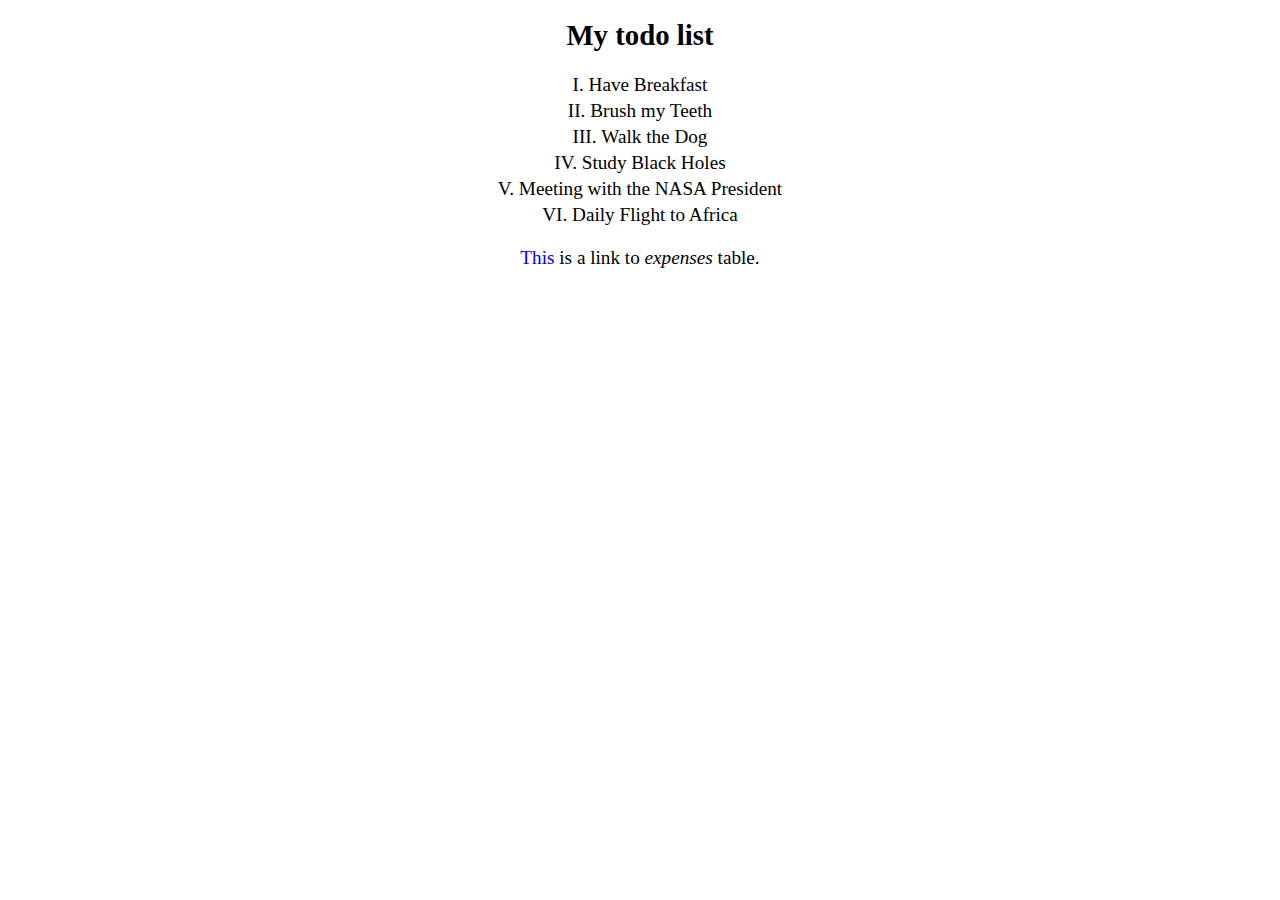
<file: index.html>
<!DOCTYPE html>
<html lang="en">
<head>
    <meta charset="utf-8">
    <meta http-equiv="x-ua-compatible" content="ie=edge">
    <title>Basics of HTML and CSS</title>
    <link rel="stylesheet" href="css/normalize.css">
    <link rel="stylesheet" href="css/style.css">
    <link rel="shortcut icon" href="images/favicon.ico" type="image/x-icon">
    <link rel="icon" href="images/favicon.ico" type="image/x-icon">
</head>
<body>
    <div class="container">
        <div class="row">
            <div class="column full">
                <article>
                    <header>
                        <h1>My todo list</h1>
                    </header>
                    <ol type="I">
                        <li>Have Breakfast</li>
                        <li>Brush my Teeth</li>
                        <li>Walk the Dog</li>
                        <li>Study Black Holes</li>
                        <li>Meeting with the NASA President</li>
                        <li>Daily Flight to Africa</li>
                    </ol>
                </article>
                <div>
                    <p><a href="expenses.html">This</a> is a link to <i>expenses</i> table.</p>
                </div>
            </div>
        </div>
    </div>
</body>
</html>
</file>
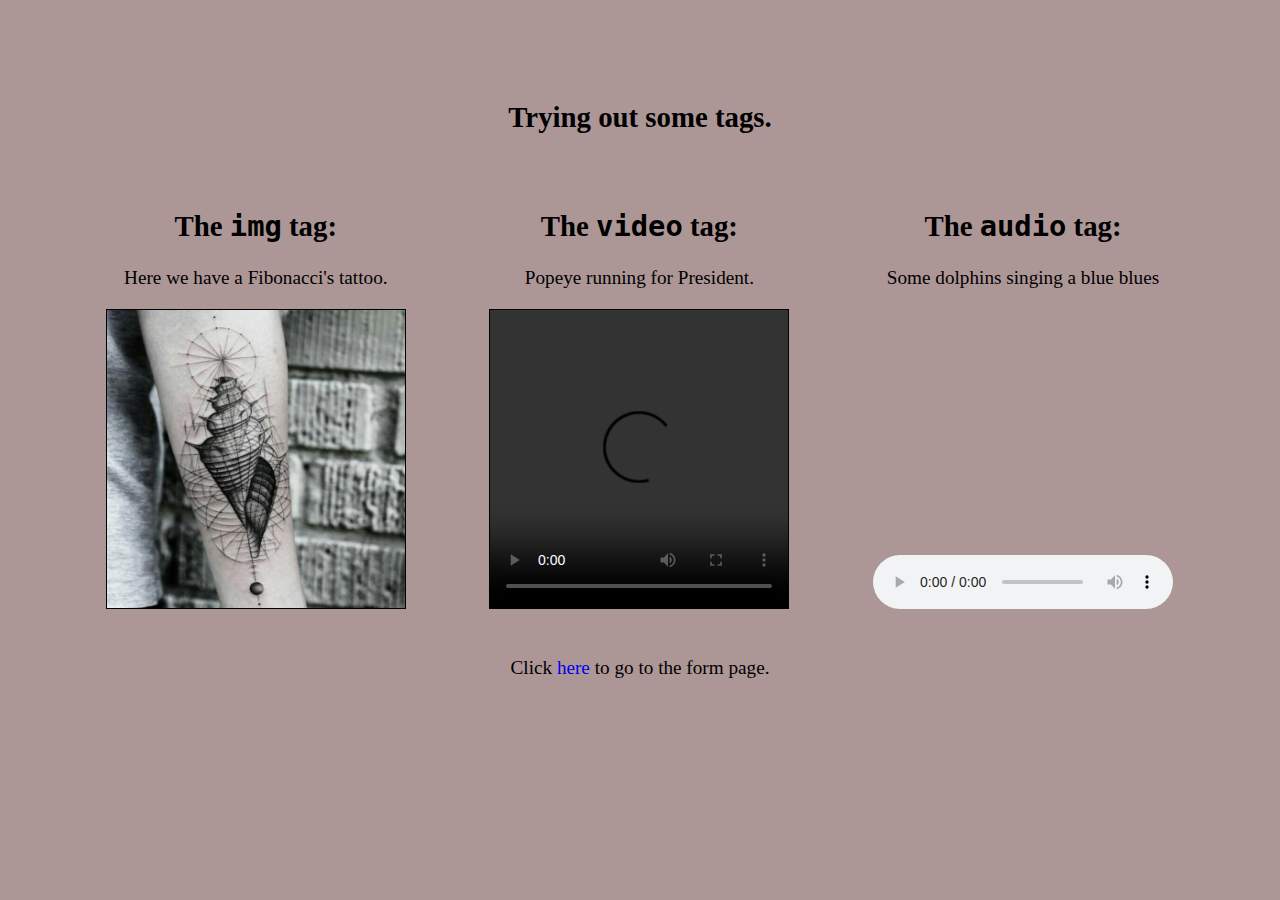
<file: another.html>
<!DOCTYPE html>
<html lang="en">
<head>
    <meta charset="utf-8">
    <meta http-equiv="x-ua-compatible" content="ie=edge">
    <meta name="viewport" content="width=device-width, initial-scale=1">
    <title>Several Tags</title>
    <link rel="stylesheet" href="css/normalize.css">
    <link rel="stylesheet" href="css/style.css">
    <link rel="shortcut icon" href="images/favicon.ico" type="image/x-icon">
    <link rel="icon" href="images/favicon.ico" type="image/x-icon">
</head>
<body class="forAnother">
    <div class="container">
        <section>
            <div class="row">
                <div class="column full">
                    <h2>Trying out some tags.</h2>
                </div>
            </div>
            <div class="row">
                <div class="column third">
                    <article>
                        <h2>The <code>img</code> tag: </h2>
                        <p>Here we have a Fibonacci's tattoo.</p>
                        <img class="same special" src="images/Fibonacci.jpg" alt="Fibonacci">
                    </article>
                </div>

                <div class="column third">
                    <article>
                        <h2>The <code>video</code> tag:</h2>
                        <p>Popeye running for President.</p>
                        <video class="same special" src="https://archive.org/download/Popeye_forPresident/Popeye_forPresident_512kb.mp4" controls>
                          Sorry, your browser doesn't support HTML5 <code>video</code>, but you can
                          download this video from the <a href="https://archive.org/details/Popeye_forPresident" target="_blank">Internet Archive</a>.
                        </video>
                    </article>
                </div>

                <div class="column third">
                    <article>
                        <h2>The <code>audio</code> tag:</h2>
                        <p>Some dolphins singing a blue blues</p>
                        <audio controls class="same special">
                            <source src="http://soundbible.com/mp3/Dolphins-SoundBible.com-1774583018.mp3" type="audio/mpeg">
                                Your browser does not support the audio tag.
                        </audio>
                    </article>
                </div>
            </div>
            <div class="row">
                <div class="column full">
                    <p>Click <a href="form.html">here</a> to go to the form page.</p>
                </div>
            </div>
        </section>
    </div>
</body>
</html>
</file>
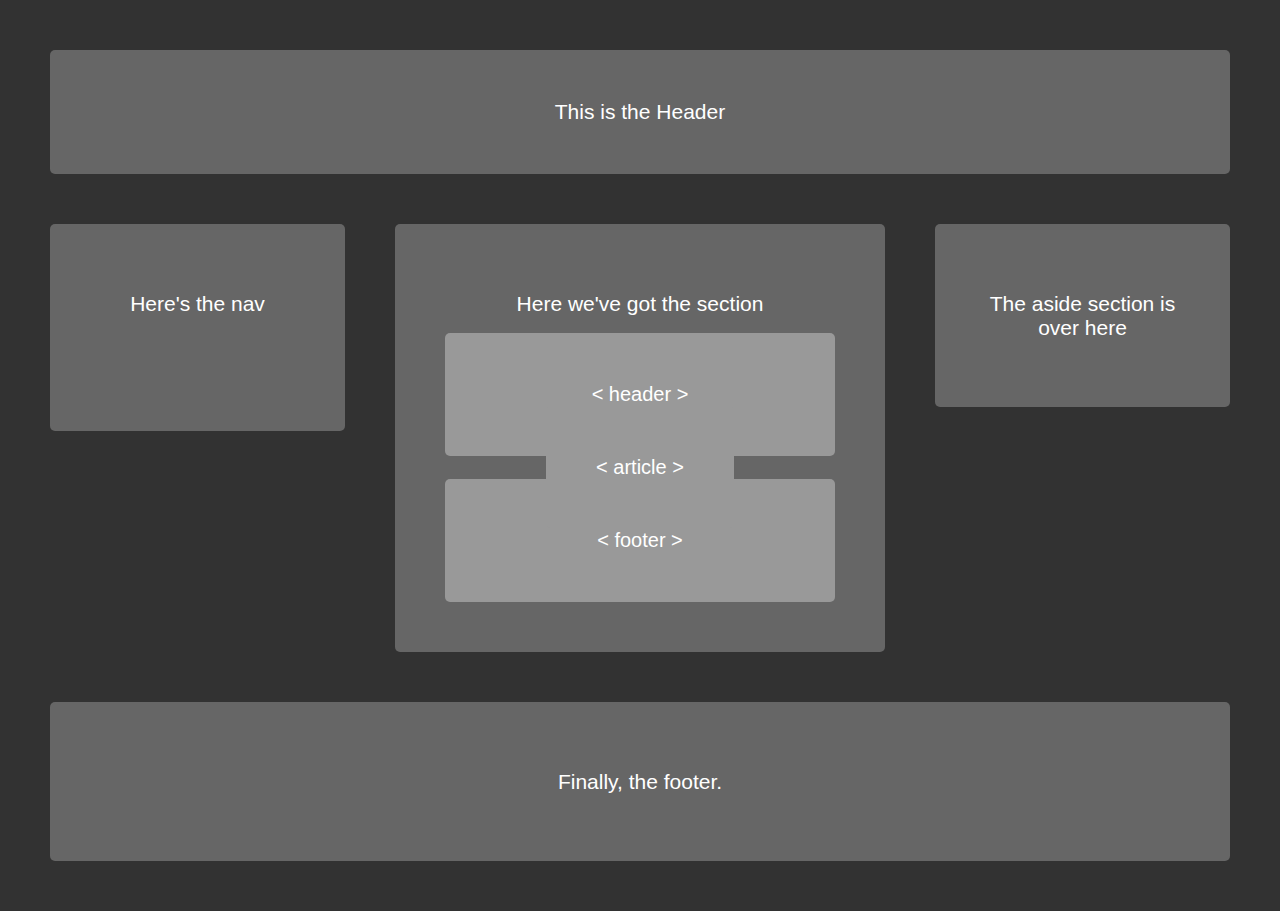
<file: basicLayout.html>
<!DOCTYPE html>
<html>
<head>
    <meta charset="utf-8">
    <meta http-equiv="x-ua-compatible" content="ie=edge">
    <meta name="viewport" content="width=device-width, initial-scale=1">
    <title>Basic Layout</title>
    <link rel="stylesheet" href="css/normalize.css">
    <link rel="stylesheet" href="css/style.css">
    <link rel="stylesheet" href="css/layout.css">
    <link rel="shortcut icon" href="images/favicon.ico" type="image/x-icon">
    <link rel="icon" href="images/favicon.ico" type="image/x-icon">
</head>
<body>
    <header>
        <h1>This is the Header</h1>
    </header>
    <nav>
        <h2>Here's the nav</h2>
        <ul>
          <li></li>
          <li></li>
          <li></li>
        </ul>
    </nav>
    <section>
        <h2>Here we've got the section</h2>
        <header> < header ></header>
        <article> < article ></article>
        <footer> < footer ></footer>
    </section>
    <aside>
        <h2>The aside section is over here</h2>
    </aside>
    <footer>
        <h2>Finally, the footer.</h2>
    </footer>
</body>
</html>
</file>
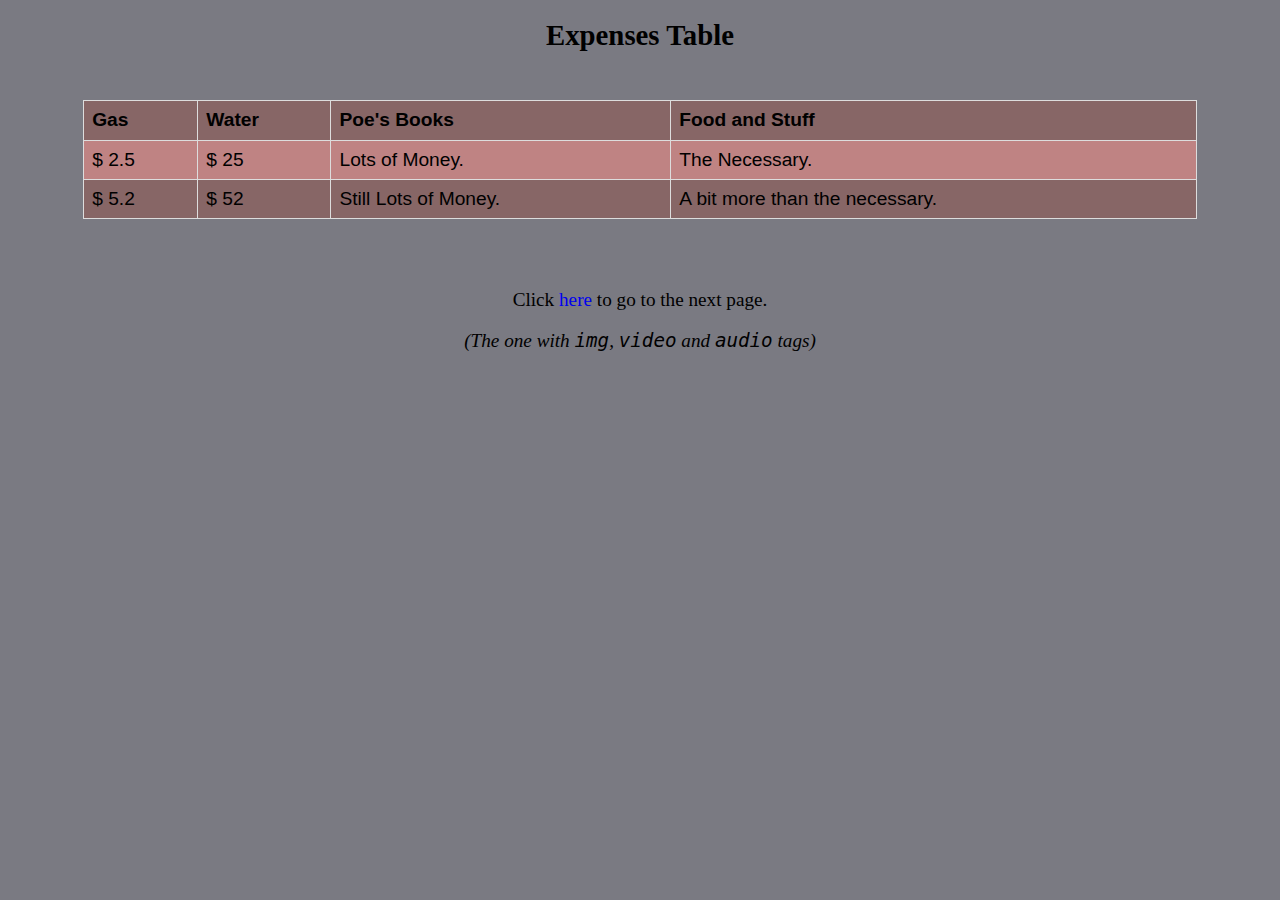
<file: expenses.html>
<!DOCTYPE html>
<html lang="en">
<head>
    <meta charset="utf-8">
    <meta http-equiv="x-ua-compatible" content="ie=edge">
    <title>Poorly Expenses Table</title>
    <link rel="stylesheet" href="css/normalize.css">
    <link rel="stylesheet" href="css/style.css">
    <link rel="shortcut icon" href="images/favicon.ico" type="image/x-icon">
    <link rel="icon" href="images/favicon.ico" type="image/x-icon">
</head>
<body class="expenses">
    <div class="container">
        <div class="row">
            <div class="column full">
                <header>
                    <h1>Expenses Table</h1>
                </header>
            </div>
        </div>
        <div class="row">
            <div class="column full">
                <table>
                    <tr>
                        <th>Gas</th>
                        <th>Water</th>
                        <th>Poe's Books</th>
                        <th>Food and Stuff</th>
                    </tr>
                    <tr>
                        <td>$ 2.5</td>
                        <td>$ 25</td>
                        <td>Lots of Money.</td>
                        <td>The Necessary.</td>
                    </tr>
                    <tr>
                        <td>$ 5.2</td>
                        <td>$ 52</td>
                        <td>Still Lots of Money.</td>
                        <td>A bit more than the necessary.</td>
                    </tr>
                </table>
            </div>
        </div>
        <div class="row">
            <div class="column full">
                <p>Click <a href="another.html">here</a> to go to the next page.</p>
                <p><i>(The one with <code>img</code>, <code>video</code> and <code>audio</code> tags)</i></p>
            </div>
        </div>
    </div>
</body>
</html>
</file>
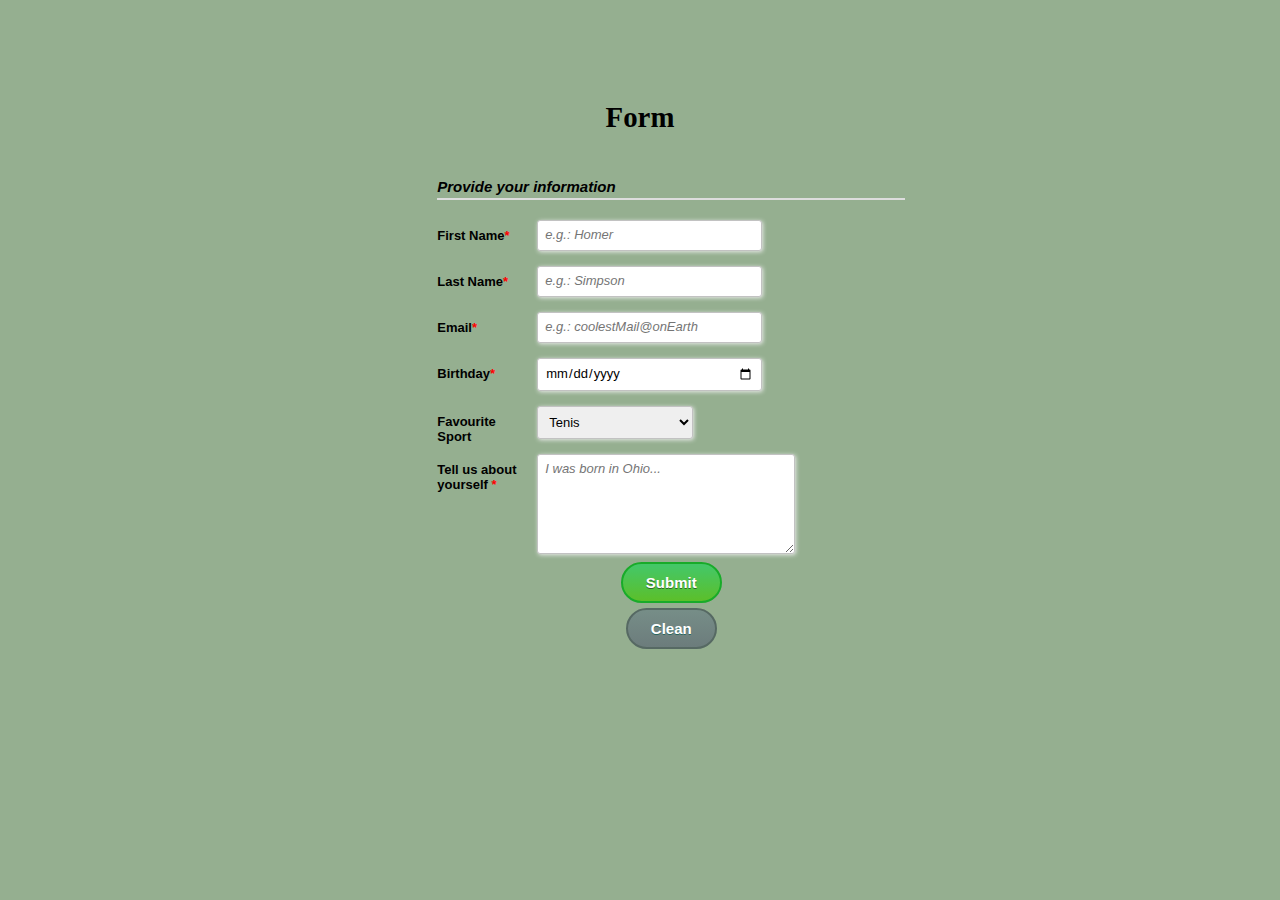
<file: form.html>
<!DOCTYPE html>
<html>
<head>
    <meta charset="utf-8">
    <meta http-equiv="x-ua-compatible" content="ie=edge">
    <meta name="viewport" content="width=device-width, initial-scale=1">
    <title>Form</title>
    <link rel="stylesheet" href="css/normalize.css">
    <link rel="stylesheet" href="css/style.css">
    <link rel="stylesheet" href="css/formStyle.css">
    <link rel="shortcut icon" href="images/favicon.ico" type="image/x-icon">
    <link rel="icon" href="images/favicon.ico" type="image/x-icon">
</head>
<body class="formC">
    <div class="container">
        <div class="row">
            <section>
                <h2>Form</h2>
                <div class="row">
                    <div class="column full">
                        <div class="form-style-2">
                            <div class="form-style-2-heading">
                            Provide your information
                            </div>
                            <form action="#" method="post">
                                <div>
                                    <label for="FName">
                                        <span>First Name<span class="required">*</span></span>
                                    </label>
                                    <input type="text" class="input-field"
                                     id="FName" placeholder="e.g.: Homer" required>
                                </div>
                                <div>
                                    <label for="LName">
                                        <span>Last Name<span class="required">*</span></span>
                                    </label>
                                    <input type="text" class="input-field"
                                     id="LName" placeholder="e.g.: Simpson" required>
                                </div>
                                <div>
                                    <label for="Mail">
                                        <span>Email<span class="required">*</span></span>
                                    </label>
                                    <input type="email" class="input-field" 
                                    id="Mail" placeholder="e.g.: coolestMail@onEarth" required>
                                </div>
                                <div>
                                    <label>
                                        <span>Birthday<span class="required">*</span></span>
                                    </label>
                                    <input type="date" class="input-field" name="LName" required>
                                </div>
                                <div>
                                    <label for="FSport"><span>Favourite Sport</span></label>
                                    <select id="FSport" class="select-field">
                                        <option value="tenis">Tenis</option>
                                        <option value="futbol">Futbol</option>
                                        <option value="chess">Chess</option>
                                        <option value="beer">Drink beer really fast</option>
                                    </select>
                                </div>
                                <div>
                                    <label for="UserBio">
                                        <span>
                                            Tell us about yourself
                                            <span class="required">*</span>
                                        </span>
                                    </label>
                                    <textarea cols="30" rows="5" class="textarea-field" 
                                     maxlength="150" id="UserBio"
                                      placeholder="I was born in Ohio..." required></textarea>
                                </div>
                                <div id="btns">
                                    <label>
                                        <button type="submit" class="btnSubmit">Submit</button>
                                    </label>
                                    <label>
                                        <button type="reset" class="btnClean">Clean</button>
                                    </label>
                                </div>
                            </form>
                        </div>
                    </div>
                </div>
            </section>
        </div>
    </div>
</body>
</html>
</file>
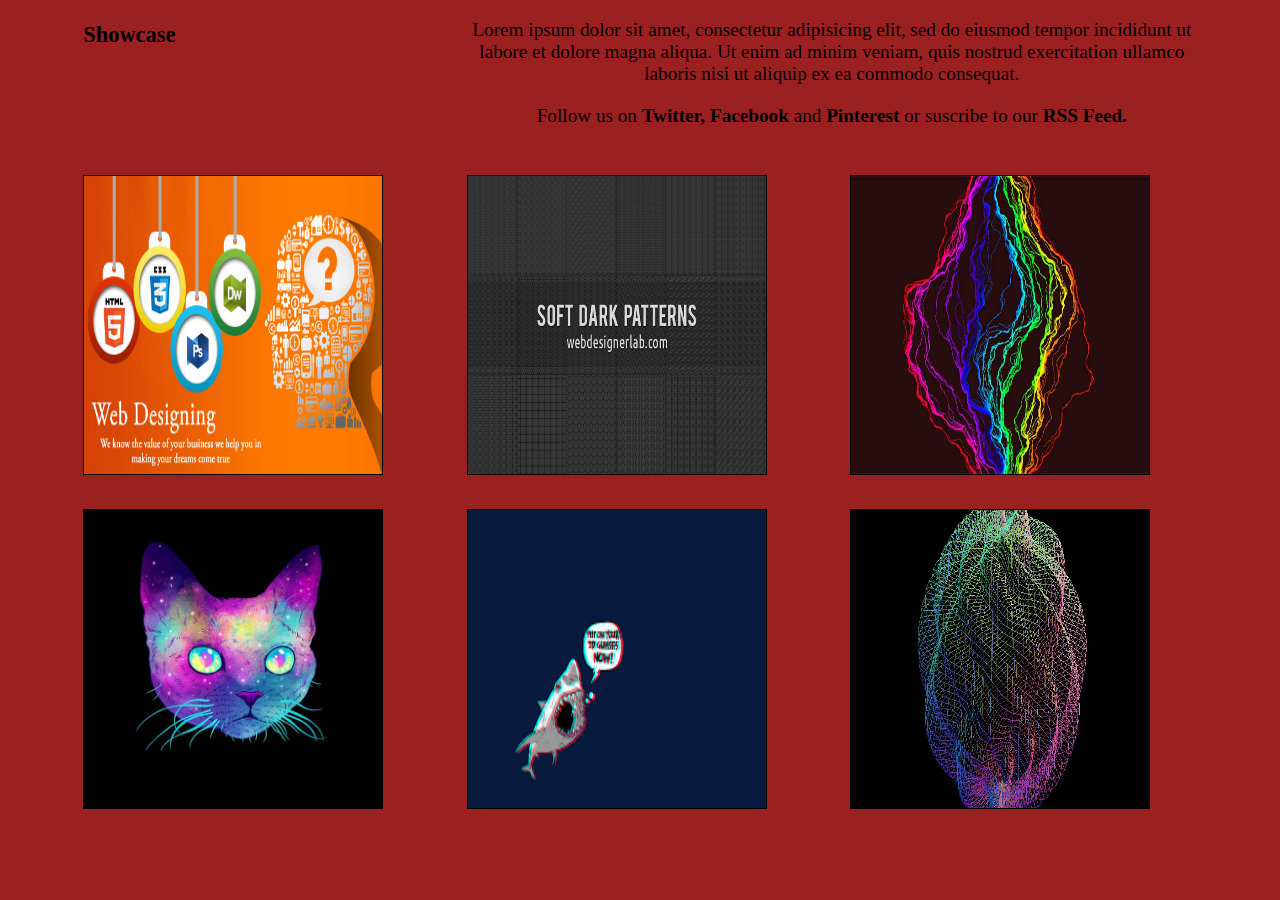
<file: lastOne.html>
<!DOCTYPE html>
<html>
<head>
    <meta charset="utf-8">
    <meta http-equiv="x-ua-compatible" content="ie=edge">
    <meta name="viewport" content="width=device-width, initial-scale=1">
    <title>Mock Up</title>
    <link rel="stylesheet" href="css/normalize.css">
    <link rel="stylesheet" href="css/style.css">
    <link rel="shortcut icon" href="images/favicon.ico" type="image/x-icon">
    <link rel="icon" href="images/favicon.ico" type="image/x-icon">
</head>
<body class="lastOne">
    <div class="container">
        <div class="row">
            <div class="column third">
                <h3>Showcase</h3>
            </div>
            <div class="column two-thirds">
                <p>Lorem ipsum dolor sit amet, consectetur adipisicing elit, sed do eiusmod
                tempor incididunt ut labore et dolore magna aliqua. Ut enim ad minim veniam,
                quis nostrud exercitation ullamco laboris nisi ut aliquip ex ea commodo
                consequat.</p>
                <p>Follow us on <b>Twitter, Facebook</b> and <b>Pinterest</b> or suscribe to our
                <b>RSS Feed.</b></p>
            </div>
        </div>
        <div class="row">
            <div class="column third">
                <div class="position">
                    <span class="forSp">
                        <p class="info">
                            Web Designing Tools.
                        </p>
                    </span>
                    <img class="same" src="images/ImageOne.jpg" alt="Try it again. Fail again. Fail better">
                </div>
            </div>
            <div class="column third">
                <div class="position">
                    <span class="forSp">
                        <p class="info">
                            Nice Words.
                        </p>
                    </span>
                    <img class="same" src="images/ImageTwo.png" alt="Turn to the dark side">
                </div>
            </div>
            <div class="column third">
                <div class="position">
                    <span class="forSp">
                        <p class="info">
                            Colored electricity.
                        </p>
                    </span>
                    <img class="same" src="images/ImageThree.jpg" alt="Ride the colored lightning">
                </div>
            </div>
        </div>
        <div class="row">
            <div class="column third">
                <div class="position">
                    <span class="forSp">
                        <p class="info">
                            Extremely beautiful.
                        </p>
                    </span>
                    <img class="same" src="images/ImageFour.jpg" alt="Acid Cat">
                </div>
            </div>
            <div class="column third">
                <div class="position">
                    <span class="forSp">
                        <p class="info">
                            Put On Your 3D Glasses!
                        </p>
                    </span>
                    <img class="same" src="images/ImageFive.png" alt="3D Shark">
                </div>
            </div>
            <div class="column third">
                <div class="position">
                    <span class="forSp">
                        <p class="info">
                            It seems the continuation of what is above.
                        </p>
                    </span>
                    <img class="same" src="images/ImageSix.jpg" alt="Mathematic thing">
                </div>
            </div>
        </div>
    </div>
</body>
</html>
</file>
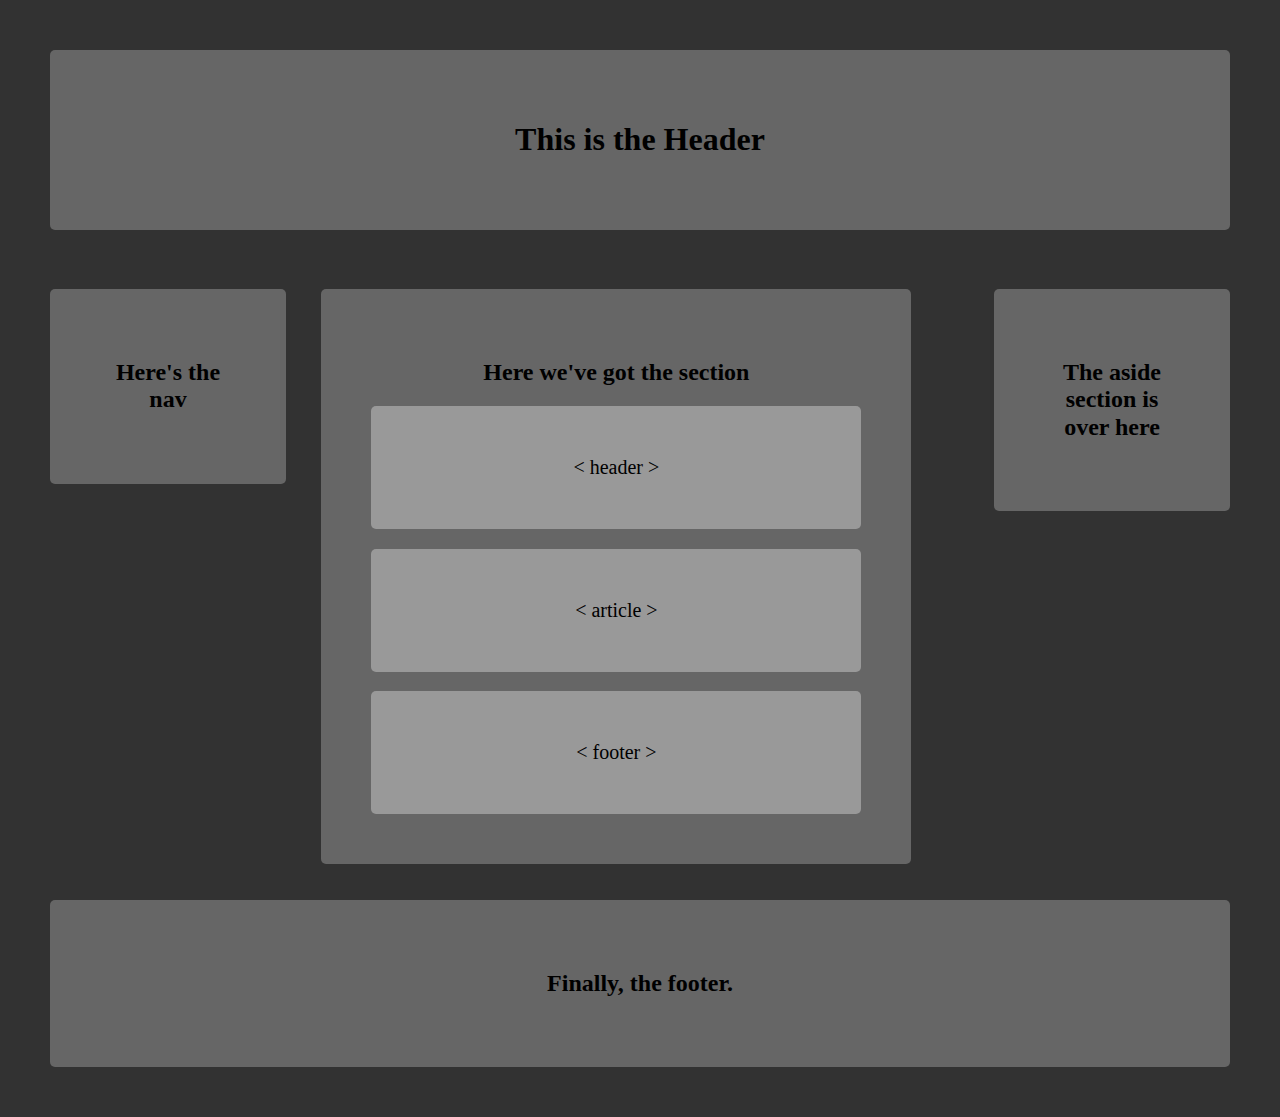
<file: layoutThroughDisplay.html>
<!DOCTYPE html>
<html>
<head>
    <meta charset="utf-8">
    <meta http-equiv="x-ua-compatible" content="ie=edge">
    <meta name="viewport" content="width=device-width, initial-scale=1">
    <title>Basic Layout 2</title>
    <link rel="stylesheet" href="css/normalize.css">
    <link rel="stylesheet" href="css/displayStyles.css">
    <link rel="shortcut icon" href="images/favicon.ico" type="image/x-icon">
    <link rel="icon" href="images/favicon.ico" type="image/x-icon">
</head>
<body>
    <header>
        <h1>This is the Header</h1>
    </header>
    <nav>
        <h2>Here's the nav</h2>
        <ul>
          <li></li>
          <li></li>
          <li></li>
        </ul>
    </nav>
    <section>
        <h2>Here we've got the section</h2>
        <header> < header ></header>
        <article> < article ></article>
        <footer> < footer ></footer>
    </section>
    <aside>
        <h2>The aside section is over here</h2>
    </aside>
    <footer>
        <h2>Finally, the footer.</h2>
    </footer>
</body>
</html>
</file>
<file: css/style.css>
*, *:before, *:after {
  -moz-box-sizing: border-box;
  -webkit-box-sizing: border-box;
  box-sizing: border-box;
}

html { 
    font-size: 100%; 
}

@media only screen and (min-width: 20px) and (max-width: 299px) {

    .same {
        width: 50px;
        height: 50px;
    }

    .forSp {
        background-color: rgba(0,0,0,0.5);
        left: 0;
        top: 0;
        border-radius: 0;
        height: 100%;
        width: 70%;
        position: absolute;
        opacity: 0;
        z-index: 1000;
        -webkit-transition: all 0.5s ease-in-out;
        -moz-transition: all 0.5s ease-in-out;
          -o-transition: all 0.5s ease-in-out;
            -ms-transition: all 0.5s ease-in-out;
              transition: all 0.5s ease-in-out;
    }

    .forSp:hover {
        opacity: 1;
    }

    .position {
        position: relative;
    }

    .info {
        color: #fff;
        font-family: arial, helvetica, sans-serif;
        font-weight: bold;
        -webkit-transition: all 0.5s ease-in-out;
        -moz-transition: all 0.5s ease-in-out;
          -o-transition: all 0.5s ease-in-out;
            -ms-transition: all 0.5s ease-in-out;
              transition: all 0.5s ease-in-out;
        margin-left: -30px;
    }

    .forSp.fade-in .info {
        margin-left: 0;
    }

    .forSp:hover .info {
        margin-left: 0;
    }

    .lastOne {
        background-color: #9b2020;
    }

    .expenses {
        background-color: #7a7a82;
    }

    .formC {
        background-color: #95af90;
    }
}

@media only screen and (min-width: 300px) {


    table {
        font-family: arial, sans-serif;
        border-collapse: collapse;
        width: 100%;
        margin-bottom: 2%;
    }

    td, th {
        border: 1px solid #dddddd;
        text-align: left;
        padding: 8px;
    }

    tr:nth-child(even) {
        background-color: #bf8383;
    }

    tr:nth-child(odd) {
        background-color: #876666;
    }

    .container {
        margin: 0 auto;
        width: 90%;
    }

    p, h2 {
        text-align: center;
    }

    .forAnother {
        background-color: #ad9696;
    }

    .special {
        width: 270px;
        height: 270px;
        display: block;
        margin: auto;
    }

    .lastOne {
        background-color: #9b2020;
    }

    .expenses {
        background-color: #7a7a82;
    }

    .formC {
        background-color: #95af90;
    }
    
}

@media only screen and (min-width: 401px){

    img { 
        width: 330px;
        height: 320px;
        border: 1px solid black;
      }
   

    .forSp {
        background-color: rgba(0,0,0,0.5);
        left: 0;
        top: 0;
        border-radius: 0;
        height: 100%;
        width: 70%;
        position: absolute;
        opacity: 0;
        z-index: 1000;
        -webkit-transition: all 0.5s ease-in-out;
        -moz-transition: all 0.5s ease-in-out;
          -o-transition: all 0.5s ease-in-out;
            -ms-transition: all 0.5s ease-in-out;
              transition: all 0.5s ease-in-out;
    }

    .forSp:hover {
        opacity: 1;
    }

    .position {
        position: relative;
    }

    .info {
        color: #fff;
        font-family: arial, helvetica, sans-serif;
        font-weight: bold;
        -webkit-transition: all 0.5s ease-in-out;
        -moz-transition: all 0.5s ease-in-out;
          -o-transition: all 0.5s ease-in-out;
            -ms-transition: all 0.5s ease-in-out;
              transition: all 0.5s ease-in-out;
        margin-left: -30px;
    }

    .forSp.fade-in .info {
        margin-left: 0;
    }

    .forSp:hover .info {
        margin-left: 0;
    }
}

@media only screen and (min-width: 300px) and (max-width: 347px){

    img { 
        width: 270px;
        height: 270px;
        border: 1px solid black;
      }
    .forSp {
        background-color: rgba(0,0,0,0.5);
        left: 0;
        top: 0;
        border-radius: 0;
        height: 100%;
        width: 70%;
        position: absolute;
        opacity: 0;
        z-index: 1000;
        -webkit-transition: all 0.5s ease-in-out;
        -moz-transition: all 0.5s ease-in-out;
          -o-transition: all 0.5s ease-in-out;
            -ms-transition: all 0.5s ease-in-out;
              transition: all 0.5s ease-in-out;
    }

    .forSp:hover {
        opacity: 1;
    }

    .position {
        position: relative;
    }

    .info {
        color: #fff;
        font-family: arial, helvetica, sans-serif;
        font-weight: bold;
        -webkit-transition: all 0.5s ease-in-out;
        -moz-transition: all 0.5s ease-in-out;
          -o-transition: all 0.5s ease-in-out;
            -ms-transition: all 0.5s ease-in-out;
              transition: all 0.5s ease-in-out;
        margin-left: -30px;
    }

    .forSp.fade-in .info {
        margin-left: 0;
    }

    .forSp:hover .info {
        margin-left: 0;
    }
}

@media only screen and (min-width: 348px) and (max-width: 400px){

    img { 
        width: 300px;
        height: 300px;
        border: 1px solid black;
      }

    .forSp {
        background-color: rgba(0,0,0,0.5);
        left: 0;
        top: 0;
        border-radius: 0;
        height: 100%;
        width: 100%;
        position: absolute;
        opacity: 0;
        z-index: 1000;
        -webkit-transition: all 0.5s ease-in-out;
        -moz-transition: all 0.5s ease-in-out;
          -o-transition: all 0.5s ease-in-out;
            -ms-transition: all 0.5s ease-in-out;
              transition: all 0.5s ease-in-out;
    }

    .forSp:hover {
        opacity: 1;
    }

    .position {
        position: relative;
    }

    .info {
        color: #fff;
        font-family: arial, helvetica, sans-serif;
        font-weight: bold;
        -webkit-transition: all 0.5s ease-in-out;
        -moz-transition: all 0.5s ease-in-out;
          -o-transition: all 0.5s ease-in-out;
            -ms-transition: all 0.5s ease-in-out;
              transition: all 0.5s ease-in-out;
        margin-left: -30px;
    }

    .forSp.fade-in .info {
        margin-left: 0;
    }

    .forSp:hover .info {
        margin-left: 0;
    }
}

/* Medium screens (640px) */
@media (min-width: 40rem) { 
  html { font-size: 112%; }
}

/* Large screens (1024px) */
@media (min-width: 64rem) { 
  html { font-size: 120%; }
}

@media (min-width: 40rem) {
  section { padding: 4rem 0; }
}


@media (min-width: 40rem) {
  h1 { font-size: 1.5rem; }
}

@media (max-width: 768px) {
  

  [class*="col"] {
        width: 100%;
    }
}


@media (min-width: 40rem) {
  .column {
    float: left;
    margin: 0;
    padding-left: 1rem;
    padding-right: 1rem;
  }

@media only screen and (max-width: 768px) {
    /* For mobile phones: */
    [class*="col"] {
        width: 100%;
    }
}


@media only screen and (min-width: 640px) and (max-width: 800px){
    .same {
        width: 170px;
        height: 170px;
        border: 1px solid black;
    }

}

@media only screen and (min-width: 801px) and (max-width: 900px){
    .same {
        width: 240px;
        height: 240px;
        border: 1px solid black;
    }

}

@media only screen and (min-width: 901px) and (max-width: 1000px){
    .same {
        width: 270px;
        height: 270px;
        border: 1px solid black;
    }

}

@media only screen and (min-width: 1001px) and (max-width: 1300px){
    .same {
        width: 300px;
        height: 300px;
        border: 1px solid black;
    }

}

@media only screen and (min-width: 1301px) {
    .same {
        width: 360px;
        height: 320px;
        border: 1px solid black;
    }
}




.column { 
    margin-bottom: 1.5rem; 
}

.container {
    margin: 0 auto;
    width: 90%;
    max-width : 1200px; 
}



.column.third {
    width: 33.3%;
}

.column.two-thirds { 
    width: 66.7%; 
}

.column.full { 
    width: 100%;
}

.row:before, 
.row:after {
    content:"";
    display: table ;
    clear:both;
}

a {
    text-decoration: none;
}

table {
    font-family: arial, sans-serif;
    border-collapse: collapse;
    width: 100%;
    margin-bottom: 2%;
}

td, th {
    border: 1px solid #dddddd;
    text-align: left;
    padding: 8px;
}

tr:nth-child(even) {
    background-color: #bf8383;
}

tr:nth-child(odd) {
    background-color: #876666;
}


article {
    display: inline;
}

h1, h2, p {
    text-align: center;

}


ol {
    margin:0;
    padding:0;
    text-align: center; 
    list-style-position: inside;
}
ol  li {
     padding: 2px 5px;              
}

.forSp {
    background-color: rgba(0,0,0,0.5);
    left: 0;
    top: 0;
    border-radius: 0;
    height: 100%;
    width: 100%;
    position: absolute;
    opacity: 0;
    z-index: 1000;
    -webkit-transition: all 0.5s ease-in-out;
    -moz-transition: all 0.5s ease-in-out;
      -o-transition: all 0.5s ease-in-out;
        -ms-transition: all 0.5s ease-in-out;
          transition: all 0.5s ease-in-out;
}

.forSp:hover {
    opacity: 1;
}

.position {
    position: relative;
}


.info {
    color: #fff;
    font-family: arial, helvetica, sans-serif;
    font-weight: bold;
    -webkit-transition: all 0.5s ease-in-out;
    -moz-transition: all 0.5s ease-in-out;
      -o-transition: all 0.5s ease-in-out;
        -ms-transition: all 0.5s ease-in-out;
          transition: all 0.5s ease-in-out;
    margin-left: -30px;
}

.forSp.fade-in .info {
    margin-left: 0;
}

.forSp:hover .info {
    margin-left: 0;
}

body .container section 
.column.third article audio {
    border: none;
}

.formC {
    background-color: #95af90;
}

.expenses {
    background-color: #7a7a82;
}

.lastOne {
    background-color: #9b2020;
}

.forAnother {
    background-color: #ad9696;
}
</file>
<file: css/layout.css>
*{  
    color: #fff;
    font-weight: 300;
    box-sizing: border-box;
}

html {
    font-family: 'Metrophobic', Arial, serif; font-weight: 400;
    font-size: 14px;
}

body {
    background-color: #323232;
    padding: 50px;
}

header,
nav,
section,
aside,
footer {
    text-align: center;
    background-color: #666666;
    border-radius: 5px;
    padding: 50px;
}

header,
nav,
footer {
    width: 100%;
    padding: 50px;
}

header {
    margin-bottom: 50px;
}

h1 {
    margin: 0;
}

nav,
aside {
    width: 25%;
}

section {
    float: left;
    width: calc(50% - 100px);
    margin: 0 50px 50px 50px;
}

section header,
section article,
section footer {
    width: 100%;
    background-color: #999999;
    border-radius: 5px;
    margin: 0;
    padding: 50px;
    font-size: 20px;
}

section article {
    margin: 25px 0;
}

nav {
    float: left;
}

aside {
    float: right;
}

nav ul {
    list-style-type: none;
    padding: 0;
    margin-bottom: 0;
}

nav li {
    display: inline-block;
    margin: 0 0 0 50px;
    width: 100px;
}

nav li:first-child {
    margin-left: 0;
}

footer {
    clear: both;
}

.header h1{
    font-size: 46px;
}

.footer h2 {
    font-size: 10px;
}

.content h2,
.content header,
.content article,
.content footer {
    font-size: 14px;
}

.navigation h2,
.navigation ul li {
    font-size: 12px;
}

.sidebar h2 {
    font-size: 10px;
}

[class$="r"] {
    background: #FF00FF;
}

[class*="a"]:not([class$="r"]) {
    background: blue;
}
</file>
<file: css/formStyle.css>
@media only screen and (min-width: 300px) and (max-width: 500px){
    span {
        margin-bottom: 5px;
    }

    section .row .column
    .form-style-2 input.input-field {
        width: 150px;
    }

    section .row
    .form-style-2 .textarea-field {
        width: 100%;
    }

    #btns button {
        margin: auto;
        display: block;
    }
}

@media only screen and (min-width: 501px) and (max-width: 751px){
    span {
        margin-bottom: 5px;
    }

    section .row .column
    .form-style-2 input.input-field {
        width: 150px;
    }

    section .row
    .form-style-2 .textarea-field {
        width: 100%;
    }

    #btns button {
        margin: auto;
        display: block;
    }
}



.form-style-2 {
    max-width: 500px;
    padding: 20px 12px 10px 20px;
    font: 13px Arial, Helvetica, sans-serif;
    margin-right: 25%;
    margin-left: 30%;
}
.form-style-2-heading{
    font-weight: bold;
    font-style: italic;
    border-bottom: 2px solid #ddd;
    margin-bottom: 20px;
    font-size: 15px;
    padding-bottom: 3px;
}
.form-style-2 label{
    display: block;
    margin: 0px 0px 15px 0px;
}
.form-style-2 label > span{
    width: 100px;
    font-weight: bold;
    float: left;
    padding-top: 8px;
    padding-right: 5px;
}
.form-style-2 span.required{
    color:red;
}

.form-style-2 input.input-field{
    width: 48%;
    
}

.form-style-2 input.input-field, 
.form-style-2 .textarea-field, 
 .form-style-2 .select-field{
    box-sizing: border-box;
    -webkit-box-sizing: border-box;
    -moz-box-sizing: border-box;
    border: 1px solid #C2C2C2;
    box-shadow: 1px 1px 4px #EBEBEB;
    -moz-box-shadow: 1px 1px 4px #EBEBEB;
    -webkit-box-shadow: 1px 1px 4px #EBEBEB;
    border-radius: 3px;
    -webkit-border-radius: 3px;
    -moz-border-radius: 3px;
    padding: 7px;
    outline: none;
}

.form-style-2 .input-field:focus, 
.form-style-2 .textarea-field:focus,  
.form-style-2 .select-field:focus{
    border: 1px solid #0C0;
}

.form-style-2 .textarea-field{
    height:100px;
    width: 55%;
}

.btnSubmit{
    -moz-box-shadow:inset 0px 0px 8px -36px #3dc21b;
    -webkit-box-shadow:inset 0px 0px 8px -36px #3dc21b;
    box-shadow:inset 0px 0px 8px -36px #3dc21b;
    background:-webkit-gradient(linear, left top, left bottom, color-stop(0.05, #44c767),
     color-stop(1, #5cbf2a));
    background:-moz-linear-gradient(top, #44c767 5%, #5cbf2a 100%);
    background:-webkit-linear-gradient(top, #44c767 5%, #5cbf2a 100%);
    background:-o-linear-gradient(top, #44c767 5%, #5cbf2a 100%);
    background:-ms-linear-gradient(top, #44c767 5%, #5cbf2a 100%);
    background:linear-gradient(to bottom, #44c767 5%, #5cbf2a 100%);
    filter:progid:DXImageTransform.Microsoft.gradient(startColorstr='#44c767',
     endColorstr='#5cbf2a',GradientType=0);
    background-color:#44c767;
    -moz-border-radius:42px;
    -webkit-border-radius:42px;
    border-radius:42px;
    border:2px solid #18ab29;
    display:inline-block;
    cursor:pointer;
    color:#ffffff;
    font-family:Arial;
   font-size:15px;
   font-weight:bold;
   padding:10px 23px;
   text-decoration:none;
   text-shadow:0px 1px 0px #2f6627;
}

.btnSubmit:hover{
    background: #13660a;
}

.btnClean{
    -moz-box-shadow:inset 0px 0px 8px -36px #91b8b3;
    -webkit-box-shadow:inset 0px 0px 8px -36px #91b8b3;
    box-shadow:inset 0px 0px 8px -36px #91b8b3;
    background:-webkit-gradient(linear, left top, left bottom, color-stop(0.05, #768d87),
     color-stop(1, #6c7c7c));
    background:-moz-linear-gradient(top, #768d87 5%, #6c7c7c 100%);
    background:-webkit-linear-gradient(top, #768d87 5%, #6c7c7c 100%);
    background:-o-linear-gradient(top, #768d87 5%, #6c7c7c 100%);
    background:-ms-linear-gradient(top, #768d87 5%, #6c7c7c 100%);
    background:linear-gradient(to bottom, #768d87 5%, #6c7c7c 100%);
    filter:progid:DXImageTransform.Microsoft.gradient(startColorstr='#768d87',
     endColorstr='#6c7c7c',GradientType=0);
    background-color:#768d87;
    -moz-border-radius:42px;
    -webkit-border-radius:42px;
    border-radius:42px;
    border:2px solid #566963;
    display:inline-block;
    cursor:pointer;
    color:#ffffff;
    font-family:Arial;
    font-size:15px;
    font-weight:bold;
    padding:10px 23px;
    text-decoration:none;
    text-shadow:0px 1px 0px #2b665e;
}

.btnClean:hover{
    background: #590117;
}

#btns label {
    display: inline;
}

input[placeholder], textarea[placeholder] {
    font-style: italic;
}

#btns button {
    margin: 5px auto;
    display: block;

}
</file>
<file: css/displayStyles.css>
*
{
    box-sizing: border-box;
}
header, nav, section,
aside, footer
{
    text-align: center;
    border-radius: 5px;
    padding: 50px;
}

nav, section, aside{
    display: inline-block;
    width: 20%;
    margin-top: 5%;
}

section {
    width: 50%;
    margin: 5% 3% 3% 3%;
}

nav ul
{
  list-style-type: none;
  padding: 0;
  margin-bottom: 0;
}

body
{
  background-color: #323232;
  padding: 50px;
}

header, nav, section,
aside, footer
{
  text-align: center;
  background-color: #666666;
  border-radius: 5px;
  padding: 50px;
}

section header,
section article,
section footer {
    width: 100%;
    background-color: #999999;
    border-radius: 5px;
    margin: 0;
    padding: 50px;
    font-size: 20px;
    margin: 4% 0 0 0;
}

nav {
    float: left;
}

aside {
    float: right;
}
</file>
